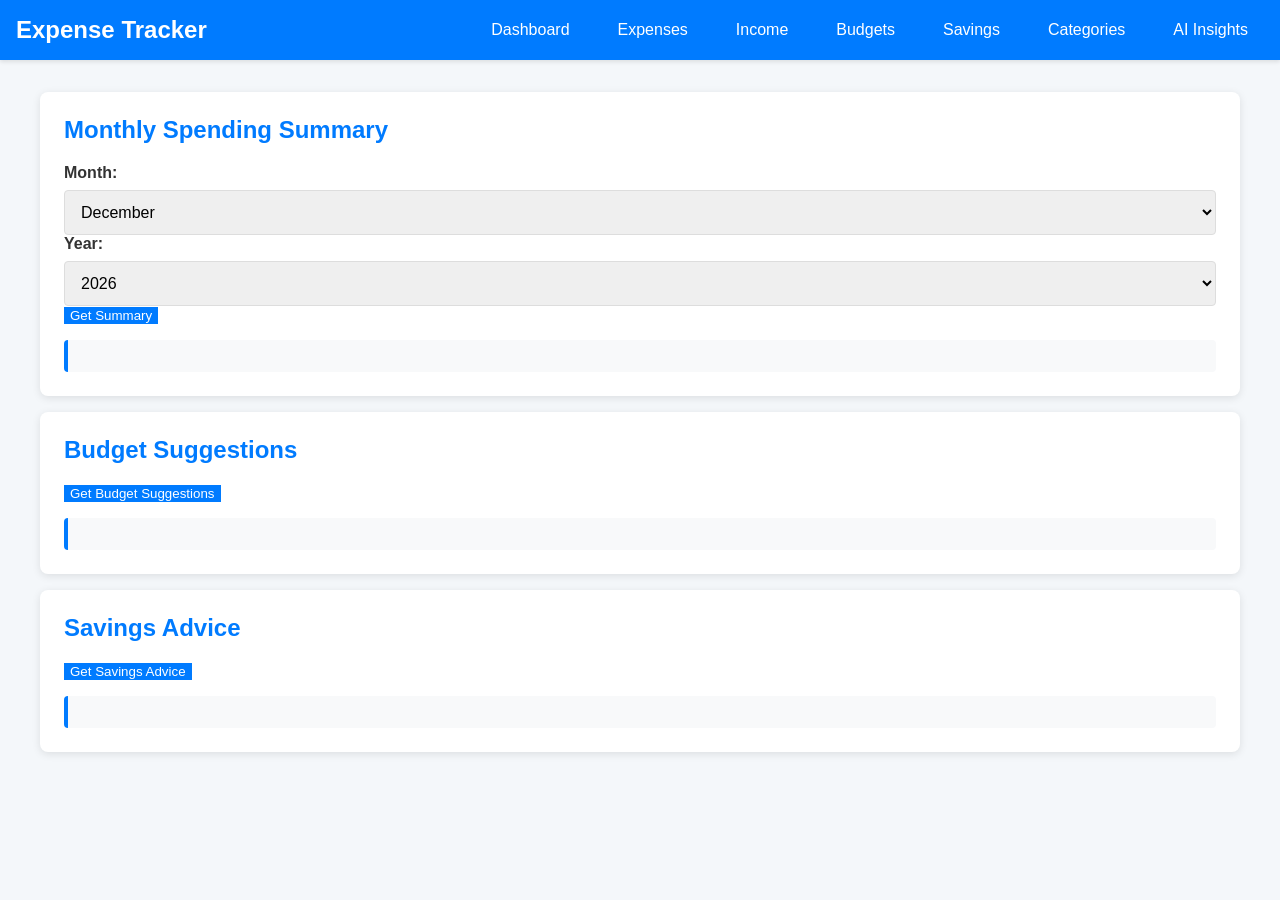
<file: src/main/resources/static/ai.html>
<!DOCTYPE html>
<html lang="en">
<head>
    <meta charset="UTF-8">
    <meta name="viewport" content="width=device-width, initial-scale=1.0">
    <title>Expense Tracker - AI Insights</title>
    <link rel="stylesheet" href="css/style.css">
</head>
<body>
    <nav class="navbar">
        <h1>Expense Tracker</h1>
        <ul>
            <li><a href="index.html">Dashboard</a></li>
            <li><a href="expenses.html">Expenses</a></li>
            <li><a href="income.html">Income</a></li>
            <li><a href="budgets.html">Budgets</a></li>
            <li><a href="savings.html">Savings</a></li>
            <li><a href="categories.html">Categories</a></li>
            <li><a href="ai.html">AI Insights</a></li>
        </ul>
    </nav>

    <div class="container">
        <div class="card">
            <h2>Monthly Spending Summary</h2>
            <div class="form-group">
                <label for="summary-month">Month:</label>
                <select id="summary-month">
                    <option value="1">January</option>
                    <option value="2">February</option>
                    <option value="3">March</option>
                    <option value="4">April</option>
                    <option value="5">May</option>
                    <option value="6">June</option>
                    <option value="7">July</option>
                    <option value="8">August</option>
                    <option value="9">September</option>
                    <option value="10">October</option>
                    <option value="11">November</option>
                    <option value="12">December</option>
                </select>
                <label for="summary-year">Year:</label>
                <select id="summary-year">
                    <option value="2024">2024</option>
                    <option value="2025">2025</option>
                    <option value="2026">2026</option>
                    <option value="2027">2027</option>
                </select>
                <button onclick="getSummary()">Get Summary</button>
            </div>
            <div id="summary-loading" style="display:none;">Analyzing your finances...</div>
            <div id="summary-response"></div>
        </div>

        <div class="card">
            <h2>Budget Suggestions</h2>
            <button onclick="getBudgetSuggestions()">Get Budget Suggestions</button>
            <div id="budget-loading" style="display:none;">Analyzing your finances...</div>
            <div id="budget-response"></div>
        </div>

        <div class="card">
            <h2>Savings Advice</h2>
            <button onclick="getSavingsAdvice()">Get Savings Advice</button>
            <div id="savings-loading" style="display:none;">Analyzing your finances...</div>
            <div id="savings-response"></div>
        </div>
    </div>

    <script>
        async function getSummary() {
            const month = document.getElementById('summary-month').value;
            const year = document.getElementById('summary-year').value;
            document.getElementById('summary-loading').style.display = 'block';
            document.getElementById('summary-response').innerHTML = '';
            try {
                const response = await fetch(`/ai/summary?month=${month}&year=${year}`);
                if (response.ok) {
                    const text = await response.text();
                    const formatted = text.replace(/\*\*(.*?)\*\*/g, '<strong>$1</strong>');
                    document.getElementById('summary-response').innerHTML = formatted;
                } else {
                    document.getElementById('summary-response').innerHTML = 'Error: ' + response.statusText;
                }
            } catch (error) {
                document.getElementById('summary-response').innerHTML = 'Error: ' + error.message;
            }
            document.getElementById('summary-loading').style.display = 'none';
        }

        async function getBudgetSuggestions() {
            document.getElementById('budget-loading').style.display = 'block';
            document.getElementById('budget-response').innerHTML = '';
            try {
                const response = await fetch('/ai/budget-suggestions');
                if (response.ok) {
                    const text = await response.text();
                    const formatted = text.replace(/\*\*(.*?)\*\*/g, '<strong>$1</strong>');
                    document.getElementById('budget-response').innerHTML = formatted;
                } else {
                    document.getElementById('budget-response').innerHTML = 'Error: ' + response.statusText;
                }
            } catch (error) {
                document.getElementById('budget-response').innerHTML = 'Error: ' + error.message;
            }
            document.getElementById('budget-loading').style.display = 'none';
        }

        async function getSavingsAdvice() {
            document.getElementById('savings-loading').style.display = 'block';
            document.getElementById('savings-response').innerHTML = '';
            try {
                const response = await fetch('/ai/savings-advice');
                if (response.ok) {
                    const text = await response.text();
                    const formatted = text.replace(/\*\*(.*?)\*\*/g, '<strong>$1</strong>');
                    document.getElementById('savings-response').innerHTML = formatted;
                } else {
                    document.getElementById('savings-response').innerHTML = 'Error: ' + response.statusText;
                }
            } catch (error) {
                document.getElementById('savings-response').innerHTML = 'Error: ' + error.message;
            }
            document.getElementById('savings-loading').style.display = 'none';
        }

        window.onload = () => {
            const now = new Date();
            document.getElementById('summary-month').value = now.getMonth() + 1;
            document.getElementById('summary-year').value = now.getFullYear();
        };
    </script>
</body>
</html>
</file>
<file: src/main/resources/static/css/style.css>
body {
    font-family: 'Segoe UI', Tahoma, Geneva, Verdana, sans-serif;
    margin: 0;
    padding: 0;
    background-color: #f4f7fa;
    color: #333;
}

.navbar {
    background-color: #007bff;
    padding: 1rem;
    display: flex;
    justify-content: space-between;
    align-items: center;
    box-shadow: 0 2px 4px rgba(0,0,0,0.1);
}

.navbar h1 {
    margin: 0;
    color: white;
}

.navbar ul {
    list-style: none;
    margin: 0;
    padding: 0;
    display: flex;
}

.navbar li {
    margin-left: 1rem;
}

.navbar a {
    color: white;
    text-decoration: none;
    padding: 0.5rem 1rem;
    border-radius: 4px;
    transition: background-color 0.3s;
}

.navbar a:hover {
    background-color: #0056b3;
}

.container {
    max-width: 1200px;
    margin: 2rem auto;
    padding: 0 1rem;
}

.card {
    background: white;
    border-radius: 8px;
    box-shadow: 0 2px 8px rgba(0,0,0,0.1);
    padding: 1.5rem;
    margin-bottom: 1rem;
}

.card h2 {
    margin-top: 0;
    color: #007bff;
}

.summary-cards {
    display: flex;
    gap: 1rem;
    margin-bottom: 2rem;
}

.summary-card {
    flex: 1;
    background: white;
    border-radius: 8px;
    box-shadow: 0 2px 8px rgba(0,0,0,0.1);
    padding: 1.5rem;
    text-align: center;
}

.summary-card h3 {
    margin: 0 0 0.5rem 0;
    color: #007bff;
}

.summary-card p {
    font-size: 2rem;
    margin: 0;
    font-weight: bold;
}

.table-container {
    overflow-x: auto;
}

table {
    width: 100%;
    border-collapse: collapse;
    background: white;
    border-radius: 8px;
    overflow: hidden;
    box-shadow: 0 2px 8px rgba(0,0,0,0.1);
}

th, td {
    padding: 0.75rem;
    text-align: left;
    border-bottom: 1px solid #ddd;
}

th {
    background-color: #007bff;
    color: white;
}

tr:nth-child(even) {
    background-color: #f9f9f9;
}

tr:hover {
    background-color: #f1f1f1;
}

form {
    background: white;
    border-radius: 8px;
    box-shadow: 0 2px 8px rgba(0,0,0,0.1);
    padding: 1.5rem;
    margin-bottom: 2rem;
}

.form-group {
    margin-bottom: 1rem;
}

label {
    display: block;
    margin-bottom: 0.5rem;
    font-weight: bold;
}

input, select {
    width: 100%;
    padding: 0.75rem;
    border: 1px solid #ddd;
    border-radius: 4px;
    font-size: 1rem;
}

input:focus, select:focus {
    outline: none;
    border-color: #007bff;
}

button {
    background-color: #007bff;
    color: white;
    border: none;
    cursor: pointer;
    transition: background-color 0.3s;
}

button:hover {
    background-color: #0056b3;
}

.delete-btn {
    background-color: #dc3545;
    padding: 0.5rem 1rem;
    color: white;
    border: none;
    border-radius: 4px;
    cursor: pointer;
    font-size: 0.9rem;
}

.delete-btn:hover {
    background-color: #c82333;
}

.message {
    padding: 1rem;
    border-radius: 4px;
    margin-bottom: 1rem;
}

.error {
    background-color: #f8d7da;
    color: #721c24;
    border: 1px solid #f5c6cb;
}

.success {
    background-color: #d4edda;
    color: #155724;
    border: 1px solid #c3e6cb;
}
button[type="submit"] {
    width: 100%;
    padding: 0.75rem;
    border-radius: 4px;
    font-size: 1rem;
    margin-top: 0.5rem;
}

/* AI response formatting */
#summary-response, #budget-response, #savings-response {
    white-space: pre-wrap;
    line-height: 1.6;
    margin-top: 1rem;
    padding: 1rem;
    background-color: #f8f9fa;
    border-radius: 4px;
    border-left: 4px solid #007bff;
}
</file>
